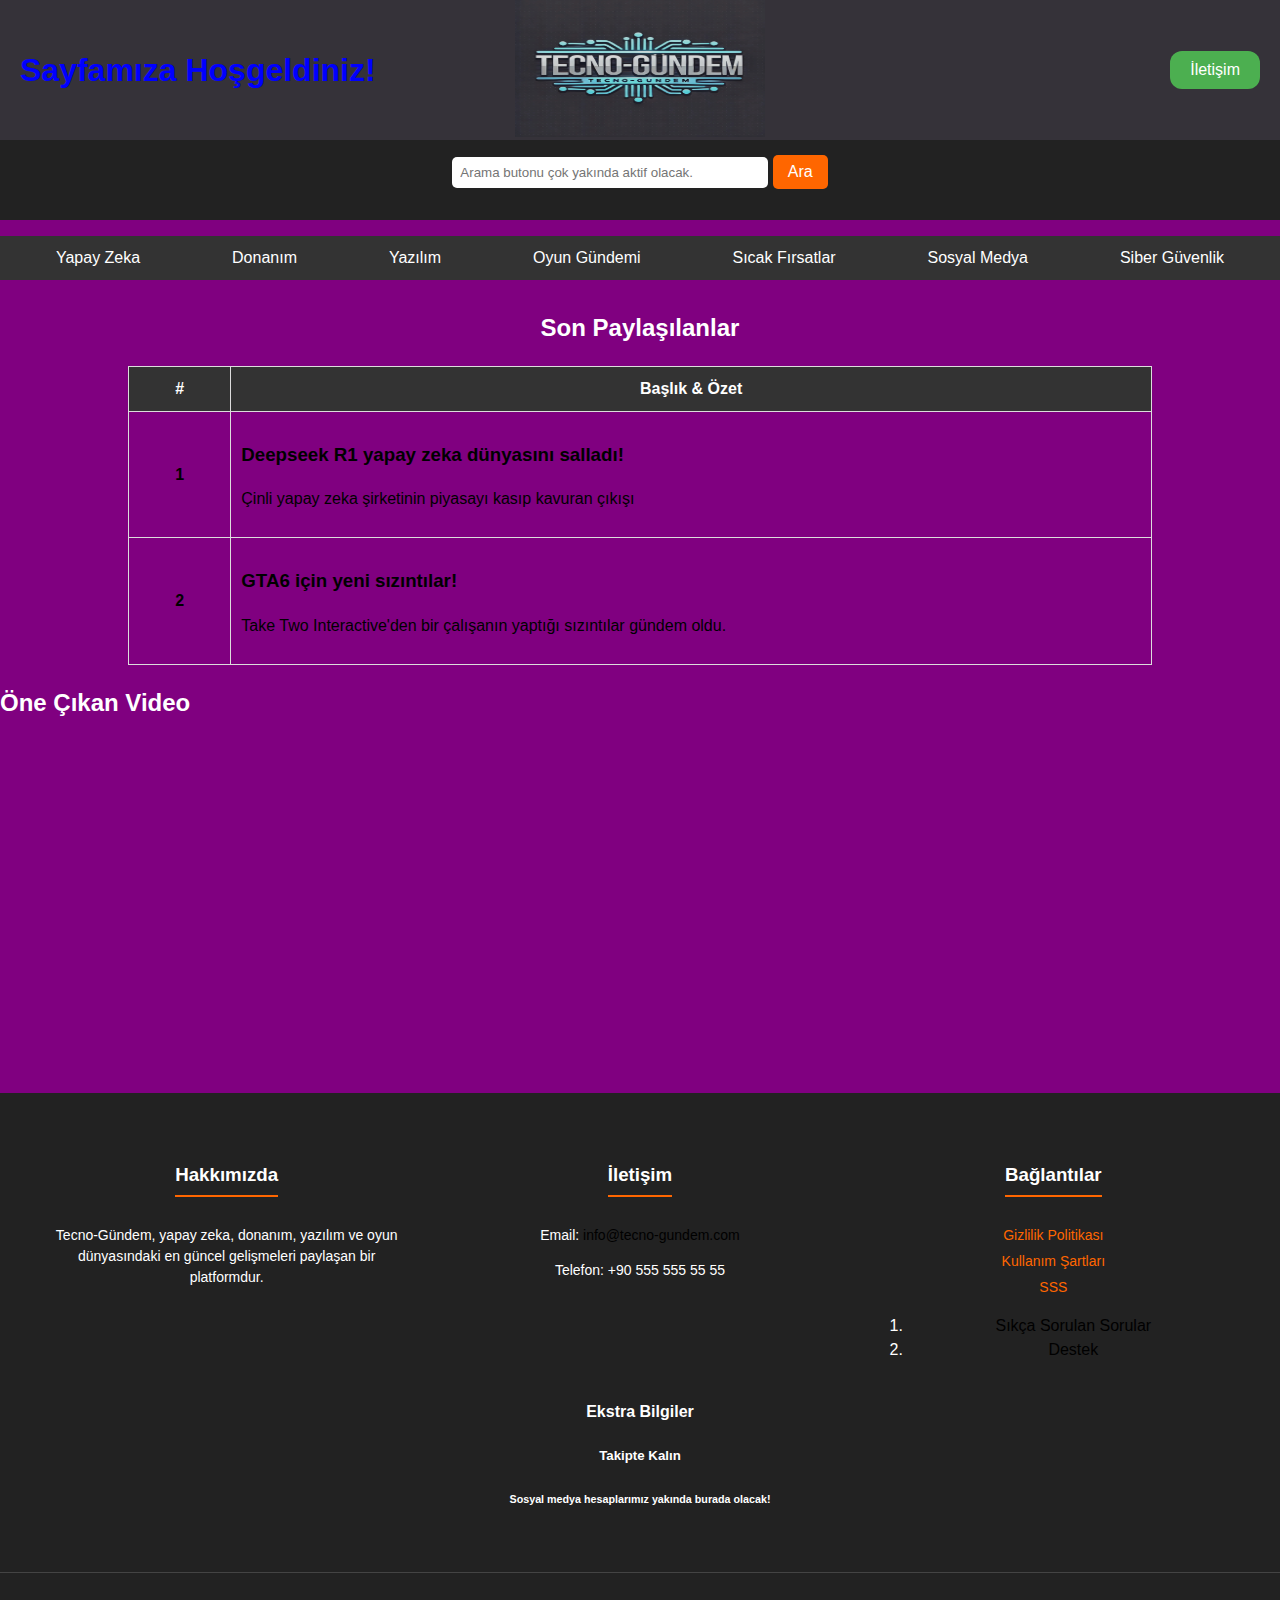
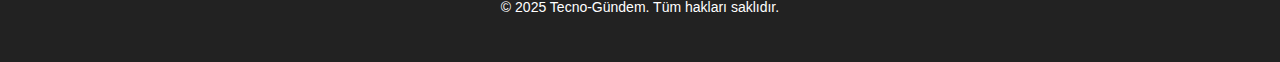
<file: index.html>
<!DOCTYPE html>
<html lang="tr">

<head>
    <meta charset="UTF-8">
    <meta name="viewport" content="width=device-width, initial-scale=1.0">
    <title>Ana Sayfa</title>
    <link rel="stylesheet" href="style.css">
</head>

<body>
    <header class="header">
        <div class="greeter">
            <h1>Sayfamıza Hoşgeldiniz!</h1>
        </div>
        <div class="logo">
            <a href="index.html"><img src="img/logo.jpg" alt="Tecno-Gündem Logo"></a>
        </div>
        <div class="iletisim">
            <button class="button">İletişim</button>
        </div>
    </header>

    <div class="searchbar">
        <form>
            <input type="text" name="arama" placeholder="Arama butonu çok yakında aktif olacak." />
            <button type="submit" class="button">Ara</button>
        </form>
    </div>

    <nav class="navbar">
        <ul>
            <li><a href="yapayzeka.html">Yapay Zeka</a></li>
            <li><a href="donanim.html">Donanım</a></li>
            <li><a href="yazilim.html">Yazılım</a></li>
            <li><a href="oyun.html">Oyun Gündemi</a></li>
            <li><a href="indirim.html">Sıcak Fırsatlar</a></li>
            <li><a href="sosyalmedya.html">Sosyal Medya</a></li>
            <li><a href="sybersecurity.html">Siber Güvenlik</a></li>
        </ul>
    </nav>

    <main>
        <section class="latest-posts">
            <h2>Son Paylaşılanlar</h2>
            <table class="posts-table">
                <tr>
                    <th>#</th>
                    <th>Başlık & Özet</th>
                </tr>
                <tr>
                    <td>1</td>
                    <td>
                        <article>
                            <h3><a href="deepseek.html">Deepseek R1 yapay zeka dünyasını salladı!</a></h3>
                            <p>Çinli yapay zeka şirketinin piyasayı kasıp kavuran çıkışı</p>
                        </article>
                    </td>
                </tr>
                <tr>
                    <td>2</td>
                    <td>
                        <article>
                            <h3><a href="gta.html">GTA6 için yeni sızıntılar!</a></h3>
                            <p>Take Two Interactive'den bir çalışanın yaptığı sızıntılar gündem oldu.</p>
                        </article>
                    </td>
                </tr>
            </table>
        </section>

        <section>
          <h2>Öne Çıkan Video</h2>
                       <iframe width="560" height="315" src="https://www.youtube.com/watch?v=Hcreke9yVhM" frameborder="0" allowfullscreen></iframe>

        </section>
    </main>

    <footer class="footer">
        <div class="footer-container">
            <div class="footer-section">
                <h3>Hakkımızda</h3>
                <p>Tecno-Gündem, yapay zeka, donanım, yazılım ve oyun dünyasındaki en güncel gelişmeleri paylaşan bir platformdur.</p>
            </div>
            <div class="footer-section">
                <h3>İletişim</h3>
                <p>Email: <a href="mailto:info@tecno-gundem.com">info@tecno-gundem.com</a></p>
                <p>Telefon: +90 555 555 55 55</p>
            </div>
            <div class="footer-section">
                <h3>Bağlantılar</h3>
                <ul>
                    <li><a href="#">Gizlilik Politikası</a></li>
                    <li><a href="#">Kullanım Şartları</a></li>
                    <li><a href="#">SSS</a></li>
                </ul>
                <ol>
                    <li><a href="#">Sıkça Sorulan Sorular</a></li>
                    <li><a href="#">Destek</a></li>
                </ol>
            </div>
            <div class="footer-section">
                <h4>Ekstra Bilgiler</h4>
                <h5>Takipte Kalın</h5>
                <h6>Sosyal medya hesaplarımız yakında burada olacak!</h6>
            </div>
        </div>
        <div class="footer-bottom">
            <p>&copy; 2025 Tecno-Gündem. <span>Tüm hakları saklıdır.</span></p>
        </div>
    </footer>
</body>

</html>
</file>
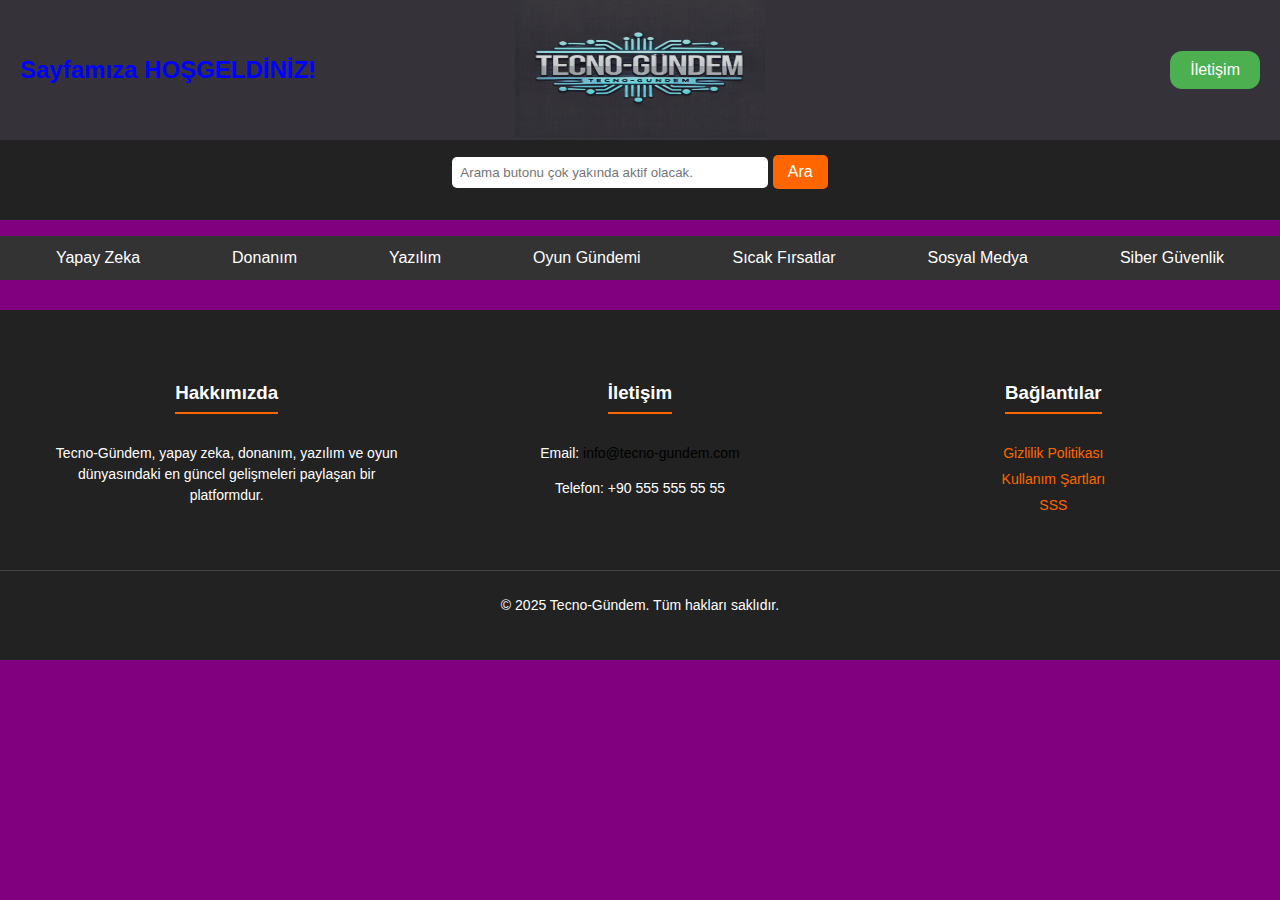
<file: donanim.html>
<!DOCTYPE html>
<html lang="tr">

<head>
    <meta charset="UTF-8">
    <meta name="viewport" content="width=device-width, initial-scale=1.0">
    <title>Ana Sayfa</title>
    <link rel="stylesheet" href="style.css">
</head>

<body>
    <header class="header">
        <div class="greeter">
            <h2>Sayfamıza HOŞGELDİNİZ!</h2>
        </div>
        <div class="logo">
            <a href="index.html"><img src="img/logo.jpg" alt="Tecno-Gündem Logo"></a>
        </div>
        <div class="iletisim">
            <button class="button">İletişim</button>
        </div>
    </header>

    <div class="searchbar">
        <form>
            <input type="text" name="arama" placeholder="Arama butonu çok yakında aktif olacak." />
            <button type="submit" class="button">Ara</button>
        </form>
    </div>

    <nav class="navbar">
        <ul>
            <li><a href="yapayzeka.html">Yapay Zeka</a></li>
            <li><a href="donanim.html">Donanım</a></li>
            <li><a href="yazilim.html">Yazılım</a></li>
            <li><a href="oyun.html">Oyun Gündemi</a></li>
            <li><a href="indirim.html">Sıcak Fırsatlar</a></li>
            <li><a href="sosyalmedya.html">Sosyal Medya</a></li>
            <li><a href="sybersecurity.html">Siber Güvenlik</a></li>
        </ul>
    </nav>

    <main>

    </main>
     <footer class="footer">
      <div class="footer-container">
        <div class="footer-section">
            <h3>Hakkımızda</h3>
            <p>Tecno-Gündem, yapay zeka, donanım, yazılım ve oyun dünyasındaki en güncel gelişmeleri paylaşan bir platformdur.</p>
        </div>
        <div class="footer-section">
            <h3>İletişim</h3>
            <p>Email: <a href="mailto:info@tecno-gundem.com">info@tecno-gundem.com</a></p>
            <p>Telefon: +90 555 555 55 55</p>
        </div>
        <div class="footer-section">
            <h3>Bağlantılar</h3>
            <ul>
                <li><a href="#">Gizlilik Politikası</a></li>
                <li><a href="#">Kullanım Şartları</a></li>
                <li><a href="#">SSS</a></li>
            </ul>
        </div>
    </div>
    <div class="footer-bottom">
        <p>&copy; 2025 Tecno-Gündem. Tüm hakları saklıdır.</p>
    </div>
  </footer>
</body>

</html>
</file>
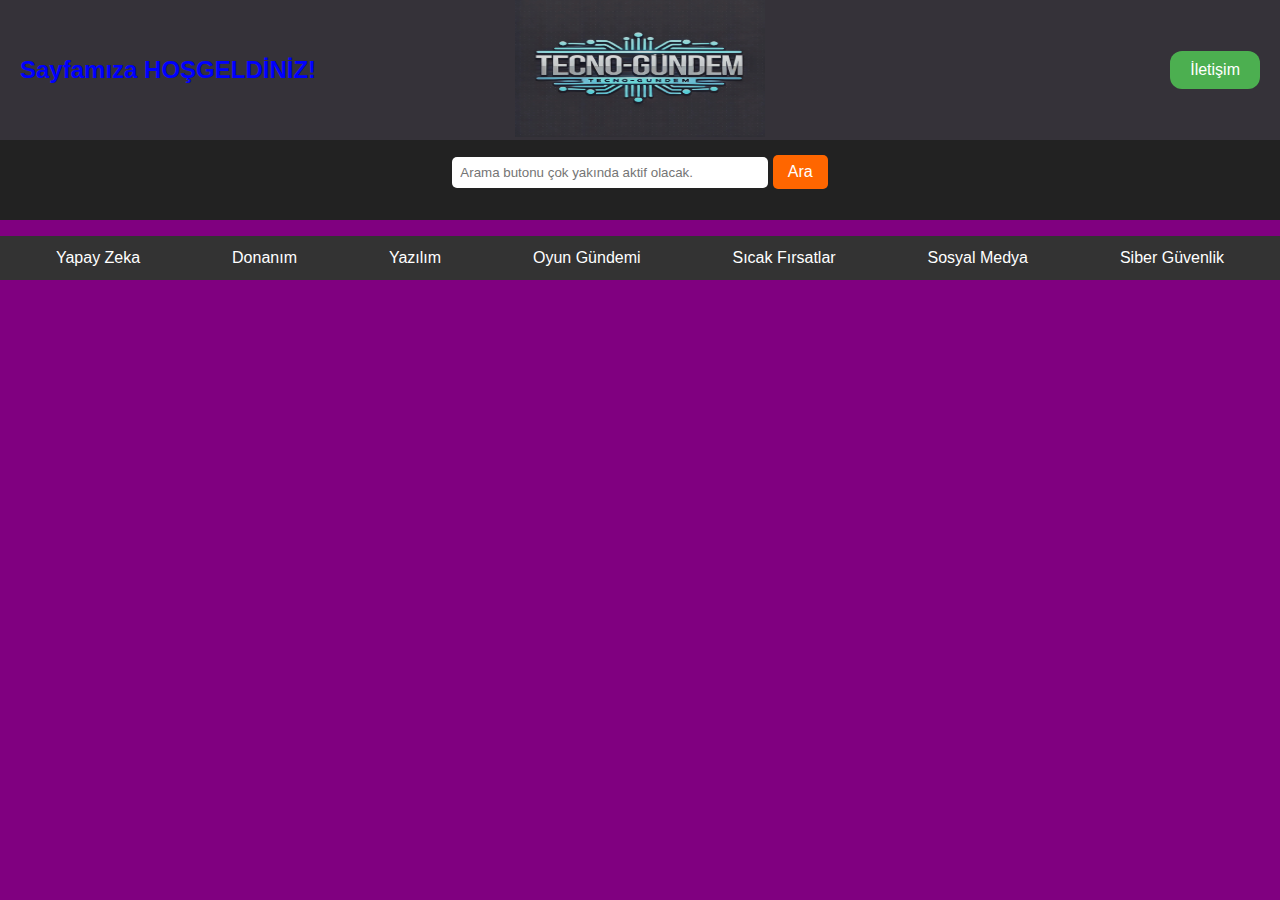
<file: iletisim.html>
<!DOCTYPE html>
<html lang="tr">

<head>
    <meta charset="UTF-8">
    <meta name="viewport" content="width=device-width, initial-scale=1.0">
    <title>Ana Sayfa</title>
    <link rel="stylesheet" href="style.css">
</head>

<body>
    <header class="header">
        <div class="greeter">
            <h2>Sayfamıza HOŞGELDİNİZ!</h2>
        </div>
        <div class="logo">
            <a href="index.html"><img src="img/logo.jpg" alt="Tecno-Gündem Logo"></a>
        </div>
        <div class="iletisim">
            <button class="button">İletişim</button>
        </div>
    </header>

    <div class="searchbar">
        <form>
            <input type="text" name="arama" placeholder="Arama butonu çok yakında aktif olacak." />
            <button type="submit" class="button">Ara</button>
        </form>
    </div>

    <nav class="navbar">
        <ul>
            <li><a href="yapayzeka.html">Yapay Zeka</a></li>
            <li><a href="donanim.html">Donanım</a></li>
            <li><a href="yazilim.html">Yazılım</a></li>
            <li><a href="oyun.html">Oyun Gündemi</a></li>
            <li><a href="indirim.html">Sıcak Fırsatlar</a></li>
            <li><a href="sosyalmedya.html">Sosyal Medya</a></li>
            <li><a href="sybersecurity.html">Siber Güvenlik</a></li>
        </ul>
    </nav>

    <main>

    </main>
</body>

</html>
</file>
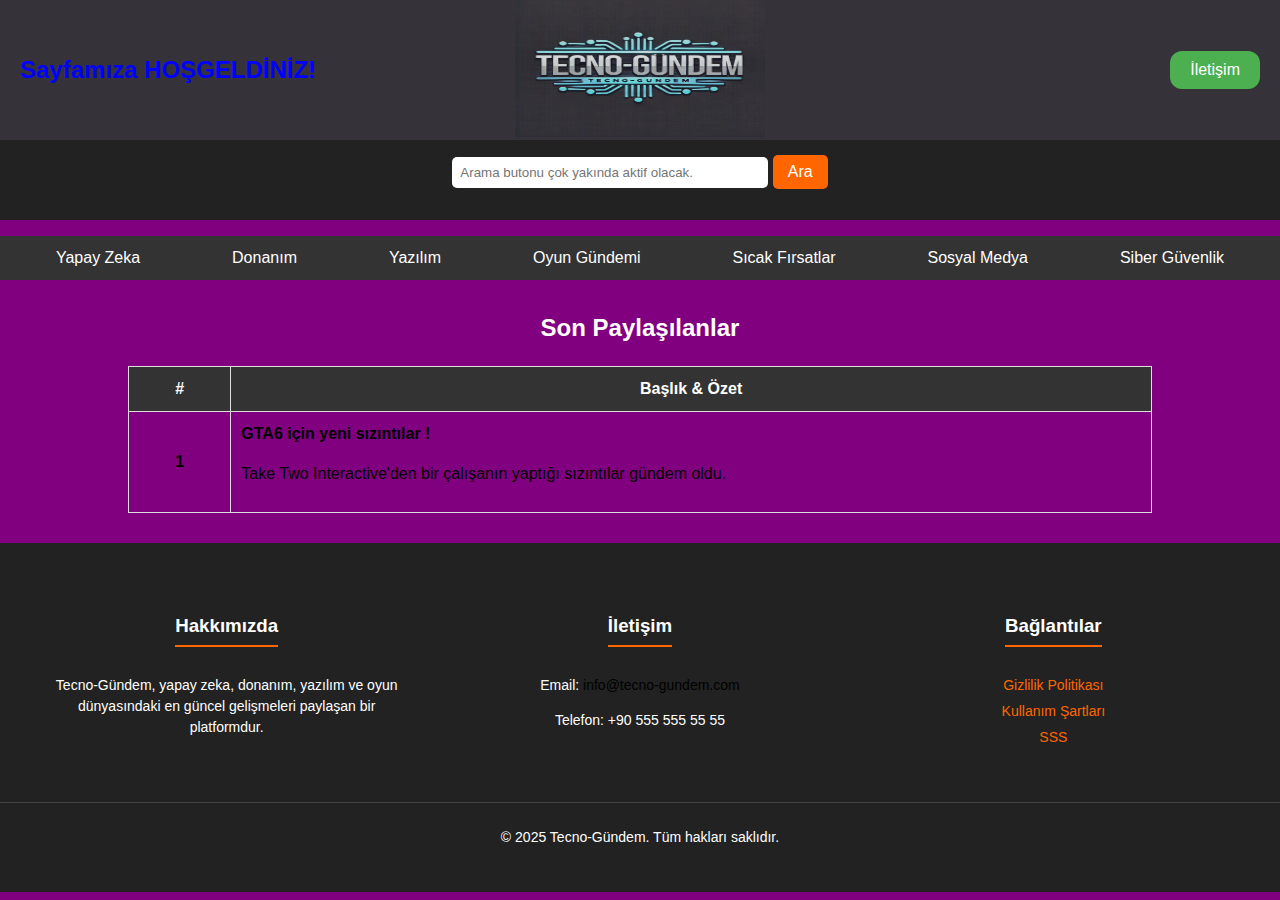
<file: oyun.html>
<!DOCTYPE html>
<html lang="tr">

<head>
    <meta charset="UTF-8">
    <meta name="viewport" content="width=device-width, initial-scale=1.0">
    <title>Ana Sayfa</title>
    <link rel="stylesheet" href="style.css">
</head>

<body>
    <header class="header">
        <div class="greeter">
            <h2>Sayfamıza HOŞGELDİNİZ!</h2>
        </div>
        <div class="logo">
            <a href="index.html"><img src="img/logo.jpg" alt="Tecno-Gündem Logo"></a>
        </div>
        <div class="iletisim">
            <button class="button">İletişim</button>
        </div>
    </header>

    <div class="searchbar">
        <form>
            <input type="text" name="arama" placeholder="Arama butonu çok yakında aktif olacak." />
            <button type="submit" class="button">Ara</button>
        </form>
    </div>

    <nav class="navbar">
        <ul>
            <li><a href="yapayzeka.html">Yapay Zeka</a></li>
            <li><a href="donanim.html">Donanım</a></li>
            <li><a href="yazilim.html">Yazılım</a></li>
            <li><a href="oyun.html">Oyun Gündemi</a></li>
            <li><a href="indirim.html">Sıcak Fırsatlar</a></li>
            <li><a href="sosyalmedya.html">Sosyal Medya</a></li>
            <li><a href="sybersecurity.html">Siber Güvenlik</a></li>
        </ul>
    </nav>

    <main>
      <section class="latest-posts">
            <h2>Son Paylaşılanlar</h2>
        <table class="posts-table">
         <tr>
            <th>#</th>
            <th>Başlık & Özet</th>
        </tr>

        <tr>
            <td>1</td>
            <td>
                <strong><a href="gta.html">GTA6 için yeni sızıntılar !</a></strong>
                <p>Take Two Interactive'den bir çalışanın yaptığı sızıntılar gündem oldu.</p>
            </td>
        </tr>
      </table>
    </section>

    </main>
     <footer class="footer">
      <div class="footer-container">
        <div class="footer-section">
            <h3>Hakkımızda</h3>
            <p>Tecno-Gündem, yapay zeka, donanım, yazılım ve oyun dünyasındaki en güncel gelişmeleri paylaşan bir platformdur.</p>
        </div>
        <div class="footer-section">
            <h3>İletişim</h3>
            <p>Email: <a href="mailto:info@tecno-gundem.com">info@tecno-gundem.com</a></p>
            <p>Telefon: +90 555 555 55 55</p>
        </div>
        <div class="footer-section">
            <h3>Bağlantılar</h3>
            <ul>
                <li><a href="#">Gizlilik Politikası</a></li>
                <li><a href="#">Kullanım Şartları</a></li>
                <li><a href="#">SSS</a></li>
            </ul>
        </div>
    </div>
    <div class="footer-bottom">
        <p>&copy; 2025 Tecno-Gündem. Tüm hakları saklıdır.</p>
    </div>
  </footer>
</body>

</html>
</file>
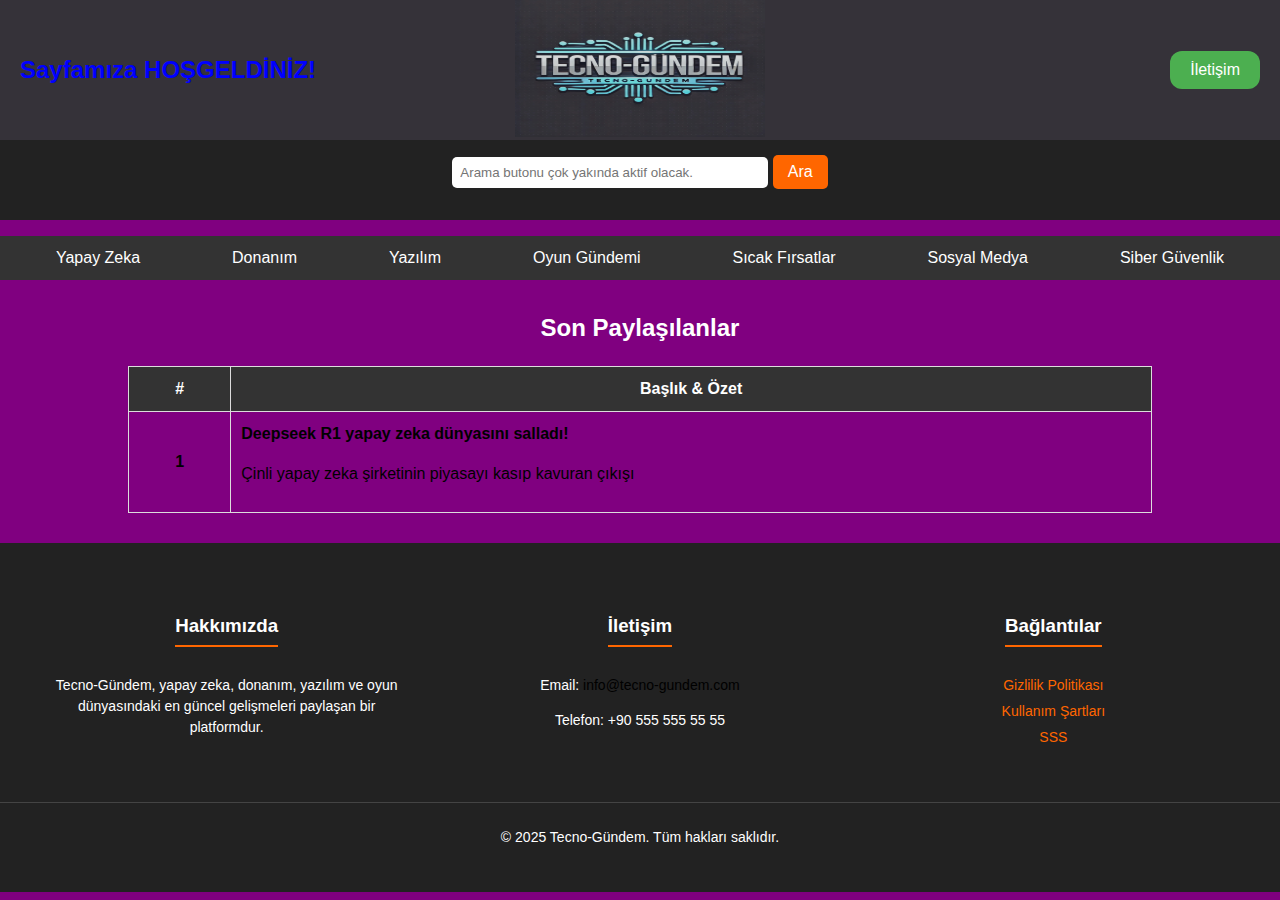
<file: yapayzeka.html>
<!DOCTYPE html>
<html lang="tr">

<head>
    <meta charset="UTF-8">
    <meta name="viewport" content="width=device-width, initial-scale=1.0">
    <title>Ana Sayfa</title>
    <link rel="stylesheet" href="style.css">
</head>

<body>
    <header class="header">
        <div class="greeter">
            <h2>Sayfamıza HOŞGELDİNİZ!</h2>
        </div>
        <div class="logo">
            <a href="index.html"><img src="img/logo.jpg" alt="Tecno-Gündem Logo"></a>
        </div>
        <div class="iletisim">
            <button class="button">İletişim</button>
        </div>
    </header>

    <div class="searchbar">
        <form>
            <input type="text" name="arama" placeholder="Arama butonu çok yakında aktif olacak." />
            <button type="submit" class="button">Ara</button>
        </form>
    </div>

    <nav class="navbar">
        <ul>
            <li><a href="yapayzeka.html">Yapay Zeka</a></li>
            <li><a href="donanim.html">Donanım</a></li>
            <li><a href="yazilim.html">Yazılım</a></li>
            <li><a href="oyun.html">Oyun Gündemi</a></li>
            <li><a href="indirim.html">Sıcak Fırsatlar</a></li>
            <li><a href="sosyalmedya.html">Sosyal Medya</a></li>
            <li><a href="sybersecurity.html">Siber Güvenlik</a></li>
        </ul>
    </nav>

    <main>
<section class="latest-posts">
            <h2>Son Paylaşılanlar</h2>
        <table class="posts-table">
         <tr>
            <th>#</th>
            <th>Başlık & Özet</th>
        </tr>
        <tr>
            <td>1</td>
            <td>
                <strong><a href="deepseek.html">Deepseek R1 yapay zeka dünyasını salladı!</a></strong>
                <p>Çinli yapay zeka şirketinin piyasayı kasıp kavuran çıkışı</p>
            </td>
        </tr>

      </table>
    </section>

    </main>
     <footer class="footer">
      <div class="footer-container">
        <div class="footer-section">
            <h3>Hakkımızda</h3>
            <p>Tecno-Gündem, yapay zeka, donanım, yazılım ve oyun dünyasındaki en güncel gelişmeleri paylaşan bir platformdur.</p>
        </div>
        <div class="footer-section">
            <h3>İletişim</h3>
            <p>Email: <a href="mailto:info@tecno-gundem.com">info@tecno-gundem.com</a></p>
            <p>Telefon: +90 555 555 55 55</p>
        </div>
        <div class="footer-section">
            <h3>Bağlantılar</h3>
            <ul>
                <li><a href="#">Gizlilik Politikası</a></li>
                <li><a href="#">Kullanım Şartları</a></li>
                <li><a href="#">SSS</a></li>
            </ul>
        </div>
    </div>
    <div class="footer-bottom">
        <p>&copy; 2025 Tecno-Gündem. Tüm hakları saklıdır.</p>
    </div>
  </footer>
</body>

</html>
</file>
<file: style.css>
body {
    font-family: Arial, sans-serif;
    line-height: 1.5;
    background-color: purple;
    color: #ffffff;
    margin: 0;
    padding: 0;
    justify-content: center;
}


.header {
    display: flex;
    justify-content: space-between;
    align-items: center;
    background-color: #353239;
    padding: 20px;
    height: 100px;
    position: relative;
}


.logo {
    position: absolute;
    left: 50%;
    transform: translateX(-50%);
}

.logo img {
     width: 250px;
    height: 140px;
    opacity: 0.8;
}


.greeter {
    position: absolute;
    left: 20px;
    top: 50%;
    transform: translateY(-50%);
}

.greeter h2 {
    color: blue;
    margin: 0;
}
.greeter h1{
    color: blue;
    margin: 0;
}


.iletisim {
    position: absolute;
    right: 20px;
    top: 50%;
    transform: translateY(-50%);
}

.button {
    background-color: #4CAF50;
    border: none;
    color: white;
    padding: 10px 20px;
    text-align: center;
    text-decoration: none;
    font-size: 16px;
    cursor: pointer;
    border-radius: 12px;
    transition: background-color 0.3s, transform 0.3s;
}

.button:hover {
    background-color: #45a049;
    transform: scale(1.05);
}

/* Arama Çubuğu (Header ile Navbar Arasında) */
.searchbar {
    text-align: center;
    padding: 15px;
    background-color: #222;
    height: 50px;
}

.searchbar form {
    display: inline-block;
    height: 50px;
}

.searchbar input {
    padding: 8px;
    width: 300px;
    border: none;
    border-radius: 5px;
}

.searchbar button {
    padding: 8px 15px;
    border: none;
    background-color: #ff6600;
    color: white;
    border-radius: 5px;
    cursor: pointer;
}

.searchbar button:hover {
    background-color: #e55e00;
}


.navbar {
    background-color: #333;
    color: white;
}

.navbar ul {
    display: flex;
    list-style: none;
    padding: 10px;
    justify-content: space-around;
}

.navbar ul li a {
    color: white;
    text-decoration: none;
    padding: 5px 10px;
    transition: background-color 0.3s;
}

.navbar ul li a:hover {
    background-color: #ff6600;
    border-radius: 5px;
}
.latest-posts {
    text-align: center; /* Başlığı ortalar */
    margin-top: 30px;
}

.posts-table {
    width: 80%;
    margin: 0 auto; /* Sayfanın ortasına getirir */
    border-collapse: collapse;
    background: #fff;
}

.posts-table th, .posts-table td {
    border: 1px solid #ddd;
    padding: 10px;
}

.posts-table th {
    background: #333;
    color: white;
}

.posts-table td:first-child {
    width: 10%;
    text-align: center;
    font-weight: bold;
    background-color: purple;
    color: black;
}

.posts-table td:last-child {
    width: 90%;
    text-align: left;
    background-color: purple;
    color: black;
}


.posts-table tr:hover {
    background-color: #f5f5f5; /
}
.footer {
    background-color: #222;
    color: white;
    padding: 30px 0;
    text-align: center;
    margin-top: 30px;
}

.footer-container {
    display: flex;
    justify-content: space-around;
    flex-wrap: wrap;
    padding: 20px;
}

.footer-section {
    width: 30%;
    min-width: 250px;
}

.footer-section h3 {
    border-bottom: 2px solid #ff6600;
    display: inline-block;
    padding-bottom: 5px;
}

.footer-section p, .footer-section ul {
    margin-top: 10px;
    font-size: 14px;
}

.footer-section ul {
    list-style: none;
    padding: 0;
}

.footer-section ul li {
    margin-top: 5px;
}

.footer-section ul li a {
    color: #ff6600;
    text-decoration: none;
    transition: 0.3s;
}

.footer-section ul li a:hover {
    text-decoration: underline;
}

.footer-bottom {
    margin-top: 20px;
    border-top: 1px solid #444;
    padding-top: 10px;
    font-size: 14px;
}

a {
    text-decoration: none;
    color: black; /* Normal metin rengine ayarla */
}
</file>
